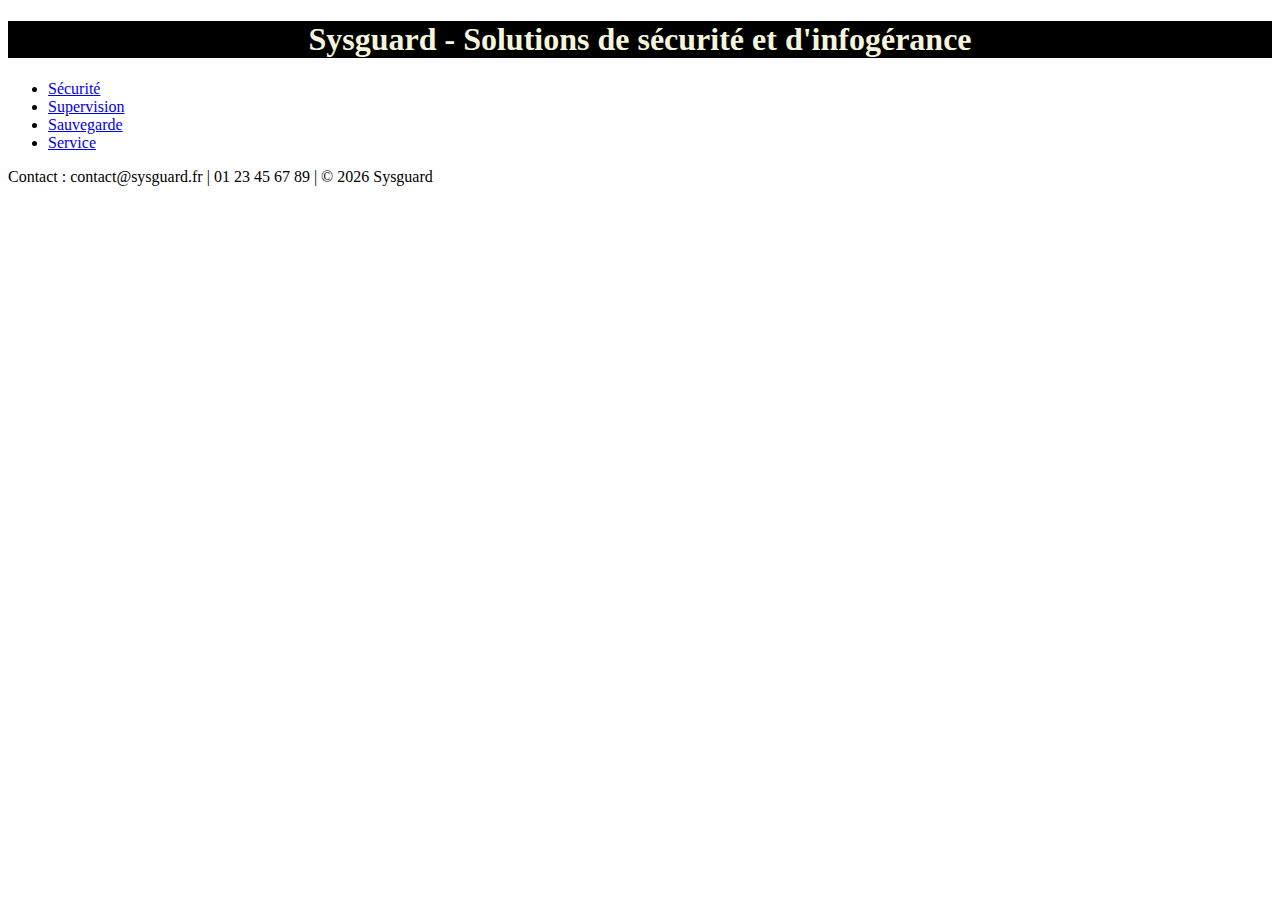
<file: Sysguard/Index.html>
<!DOCTYPE html>
<html lang="fr">
<head>
    <meta charset="UTF-8">
    <meta name="viewport" content="width=device-width, initial-scale=1.0">
    <link href="style.css" rel="stylesheet"/>
    <title>Sysguard - Service IT sécurités</title>

</head>
<body>
    <header>
        <h1 class="titre-principal">Sysguard - Solutions de sécurité et d'infogérance</h1>
    </header>
    <nav>
        <ul>
            <li><a href="securite">Sécurité</a></li>
            <li><a href="supervision">Supervision</a></li>
            <li><a href="sauvegarde">Sauvegarde</a></li>
            <li><a href="service.html">Service</a></li>
        </ul>
    </nav>
    <main>
        <article id="securite">
            <!--Contenu à développer-->
        </article>
    </main>
    <footer>
        <p>Contact : contact@sysguard.fr | 01 23 45 67 89 | © 2026 Sysguard</p>
    </footer>
</body>
</html>
</file>
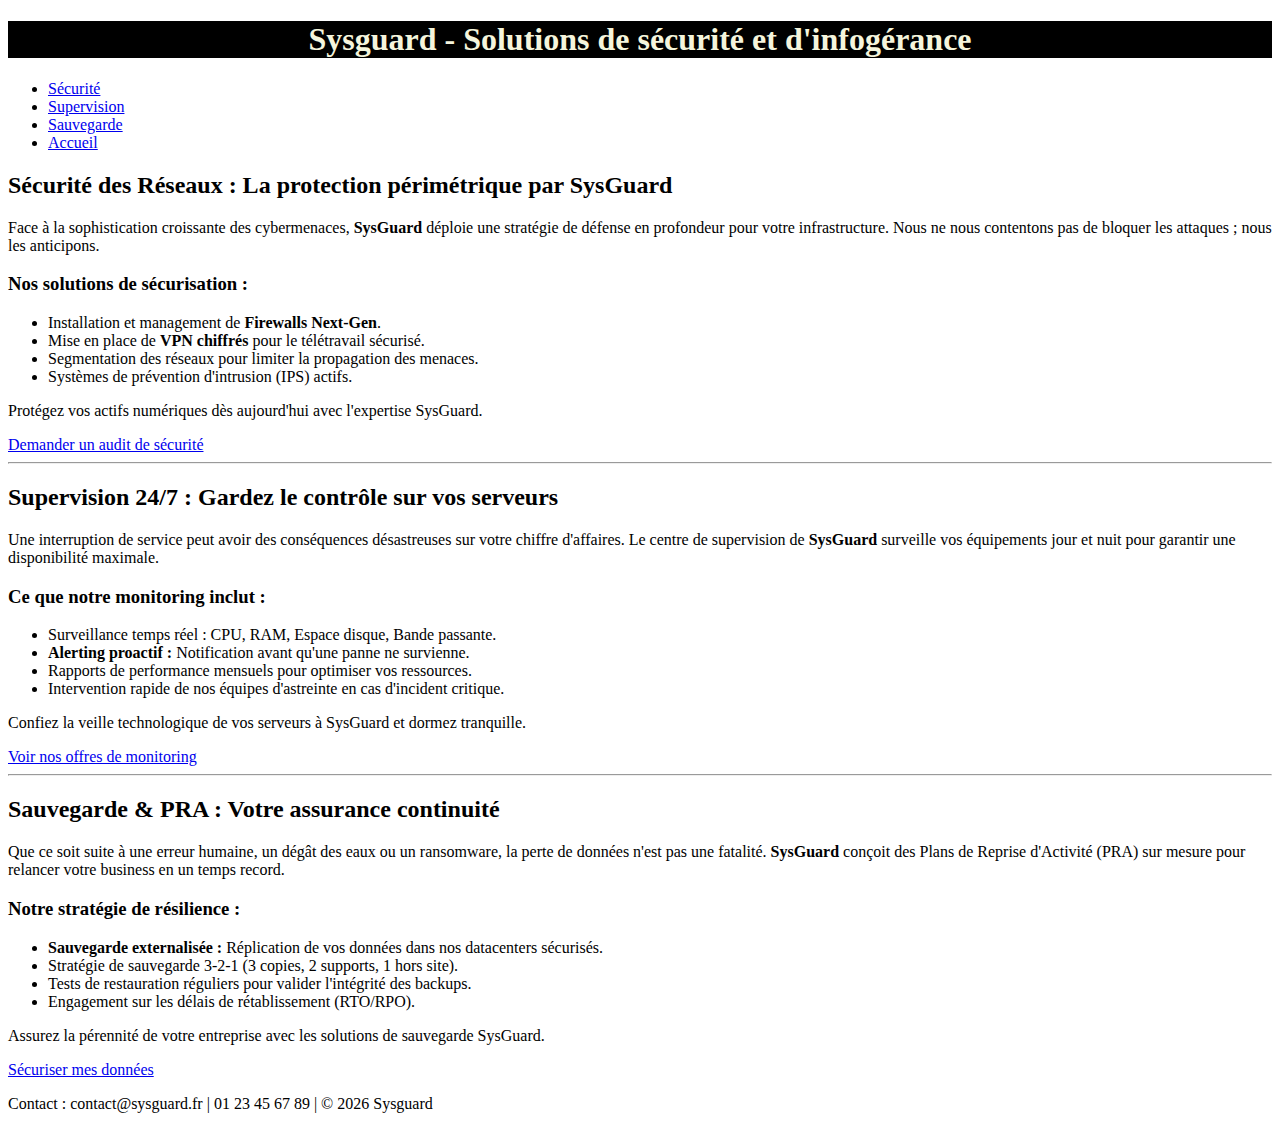
<file: Sysguard/service.html>
<!DOCTYPE html>
<html lang="fr">
<head>
    <meta charset="UTF-8">
    <meta name="viewport" content="width=device-width, initial-scale=1.0">
    <link href="style.css" rel="stylesheet"/>
    <title>Sysguard - Service IT sécurités</title>

</head>
<body>
    <header>
        <h1 class="titre-principal">Sysguard - Solutions de sécurité et d'infogérance</h1>
    </header>
    <nav>
        <ul>
            <li><a href="securite">Sécurité</a></li>
            <li><a href="supervision">Supervision</a></li>
            <li><a href="sauvegarde">Sauvegarde</a></li>
            <li><a href="index.html">Accueil</a></li>
        </ul>
    </nav>
    <main>
    <article id="securite">
        <header>
            <h2>Sécurité des Réseaux : La protection périmétrique par SysGuard</h2>
        </header>
        <p>
            Face à la sophistication croissante des cybermenaces, <strong>SysGuard</strong> déploie une stratégie de défense en profondeur pour votre infrastructure. Nous ne nous contentons pas de bloquer les attaques ; nous les anticipons.
        </p>
        <h3>Nos solutions de sécurisation :</h3>
        <ul>
            <li>Installation et management de <strong>Firewalls Next-Gen</strong>.</li>
            <li>Mise en place de <strong>VPN chiffrés</strong> pour le télétravail sécurisé.</li>
            <li>Segmentation des réseaux pour limiter la propagation des menaces.</li>
            <li>Systèmes de prévention d'intrusion (IPS) actifs.</li>
        </ul>
        <p>Protégez vos actifs numériques dès aujourd'hui avec l'expertise SysGuard.</p>
        <a href="/contact">Demander un audit de sécurité</a>
    </article>

    <hr>

    <article id="supervision">
        
        <header>
            <h2>Supervision 24/7 : Gardez le contrôle sur vos serveurs</h2>
        </header>
        <p>
            Une interruption de service peut avoir des conséquences désastreuses sur votre chiffre d'affaires. Le centre de supervision de <strong>SysGuard</strong> surveille vos équipements jour et nuit pour garantir une disponibilité maximale.
        </p>
        <h3>Ce que notre monitoring inclut :</h3>
        <ul>
            <li>Surveillance temps réel : CPU, RAM, Espace disque, Bande passante.</li>
            <li><strong>Alerting proactif :</strong> Notification avant qu'une panne ne survienne.</li>
            <li>Rapports de performance mensuels pour optimiser vos ressources.</li>
            <li>Intervention rapide de nos équipes d'astreinte en cas d'incident critique.</li>
        </ul>
        <p>Confiez la veille technologique de vos serveurs à SysGuard et dormez tranquille.</p>
        <a href="/supervision">Voir nos offres de monitoring</a>
    </article>

    <hr>

    <article id="sauvegarde">
        
        <header>
            <h2>Sauvegarde & PRA : Votre assurance continuité</h2>
        </header>
        <p>
            Que ce soit suite à une erreur humaine, un dégât des eaux ou un ransomware, la perte de données n'est pas une fatalité. <strong>SysGuard</strong> conçoit des Plans de Reprise d'Activité (PRA) sur mesure pour relancer votre business en un temps record.
        </p>
        <h3>Notre stratégie de résilience :</h3>
        <ul>
            <li><strong>Sauvegarde externalisée :</strong> Réplication de vos données dans nos datacenters sécurisés.</li>
            <li>Stratégie de sauvegarde 3-2-1 (3 copies, 2 supports, 1 hors site).</li>
            <li>Tests de restauration réguliers pour valider l'intégrité des backups.</li>
            <li>Engagement sur les délais de rétablissement (RTO/RPO).</li>
        </ul>
        <p>Assurez la pérennité de votre entreprise avec les solutions de sauvegarde SysGuard.</p>
        <a href="/sauvegarde">Sécuriser mes données</a>
    </article>
    </main>
    <footer>
        <p>Contact : contact@sysguard.fr | 01 23 45 67 89 | © 2026 Sysguard</p>
    </footer>
</body>
</html>
</file>
<file: Sysguard/style.css>
.titre-principal{color: beige; text-align: center; background-color: black;}
</file>
